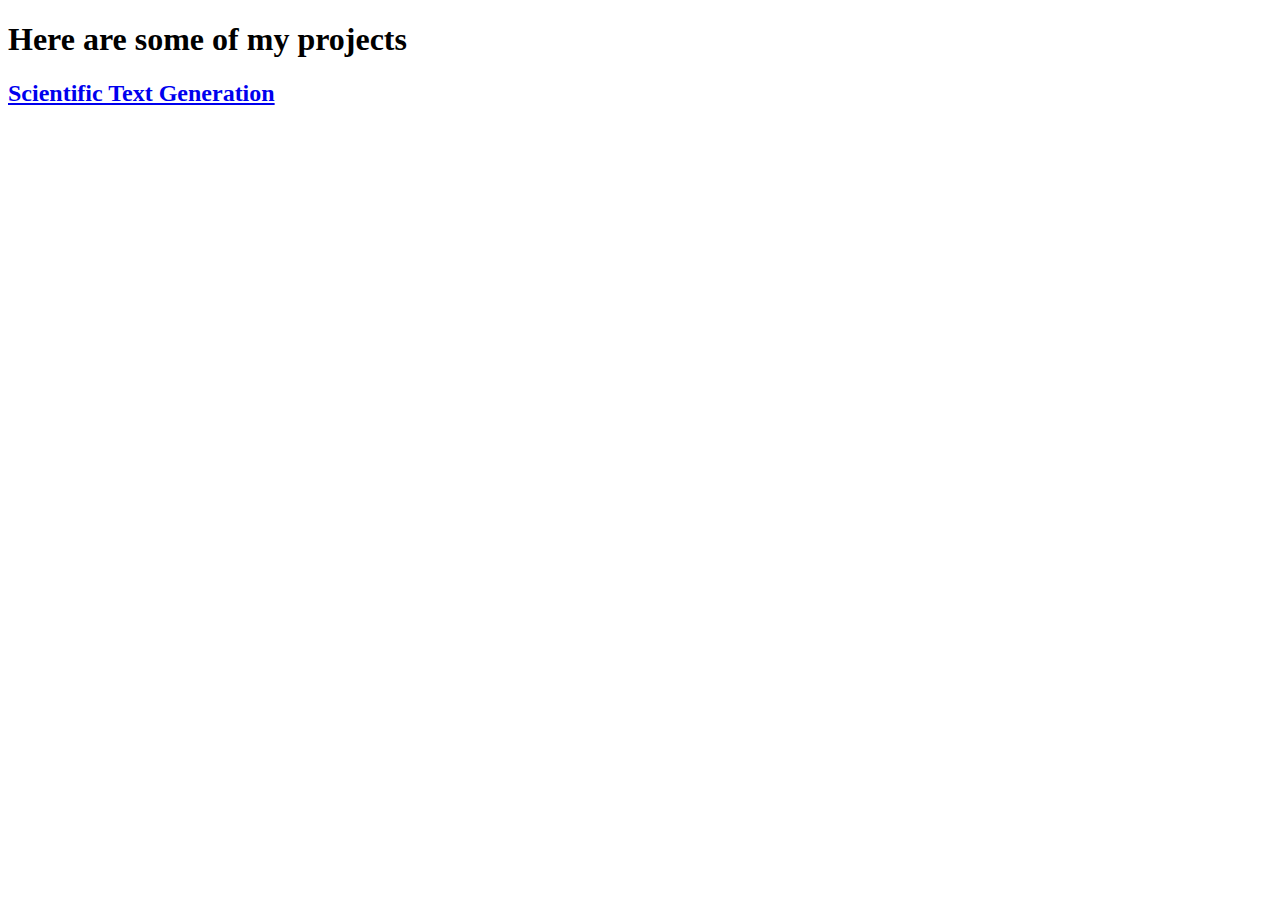
<file: projects.html>
<!DOCTYPE html>
<html lang="en">
<head>
    <meta charset="UTF-8">
    <meta http-equiv="X-UA-Compatible" content="IE=edge">
    <meta name="viewport" content="width=device-width, initial-scale=1.0">
    <title>Projects</title>
</head>
<body>
    <h1>Here are some of my projects</h1>
    <li>
        <a href = "https://nlgapp.herokuapp.com/">
            <h2>Scientific Text Generation</h2>

        </a>
    </li>
    <li></li>
    <li></li>
</body>
</html>
</file>
